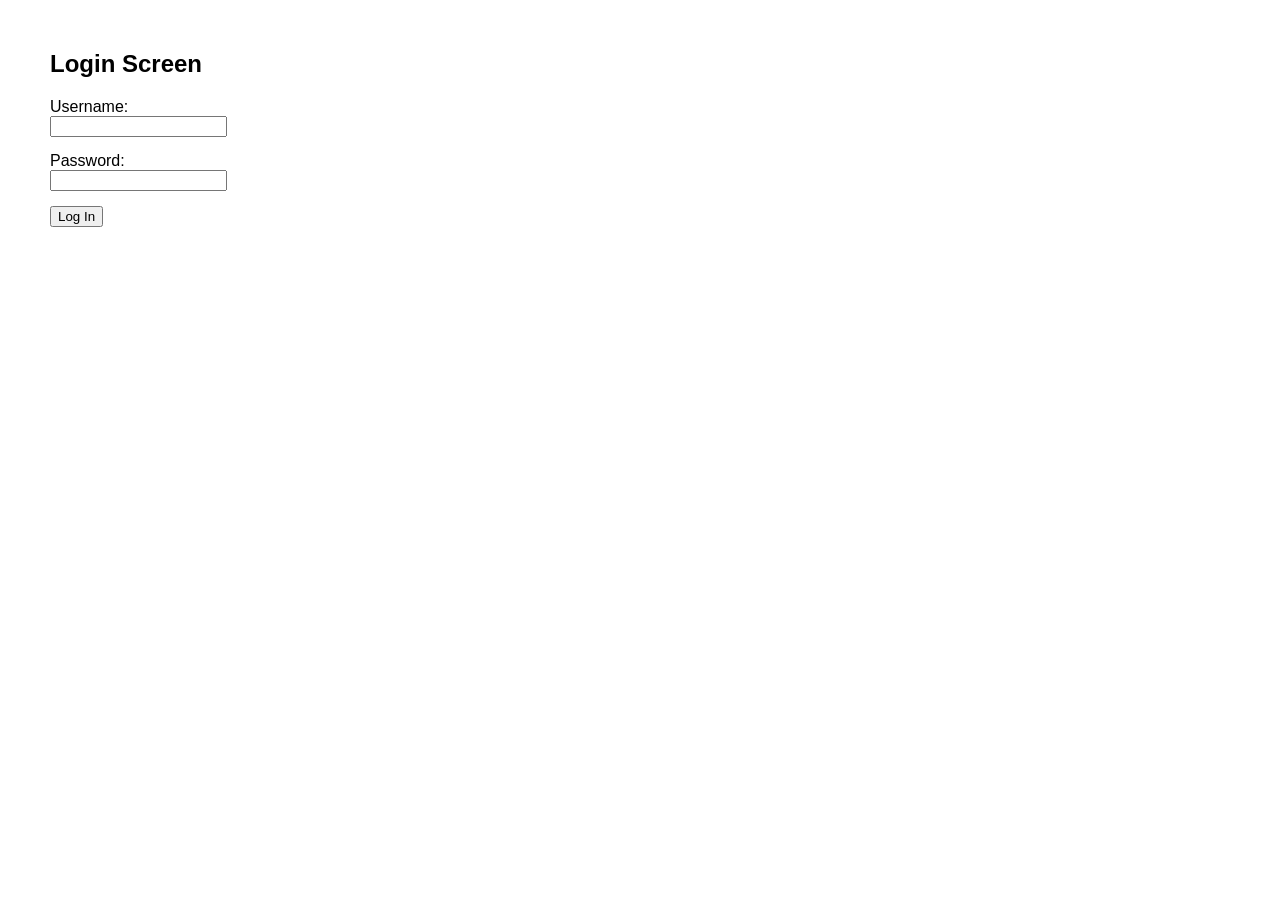
<file: dom-time--main/assets/scripts/pages/signin.html>
<html lang="en">
<head>
    <meta charset="UTF-8">
    <meta name="viewport" content="width=device-width, initial-scale=1.0">
    <title>Login</title>
    <style>
        body { font-family: Arial, sans-serif; margin: 50px; }
        .form-group { margin-bottom: 15px; }
        .error-message { color: red; font-weight: bold; margin-top: 15px; }
    </style>
</head>
<body>

    <h2>Login Screen</h2>
    
    <form id="loginForm">
        <div class="form-group">
            <label for="username">Username:</label><br>
            <input type="text" id="username" required>
        </div>
        
        <div class="form-group">
            <label for="password">Password:</label><br>
            <input type="password" id="password" required>
        </div>
        
        <button type="submit">Log In</button>
    </form>

    <div id="errorMessage" class="error-message"></div>

    <script>
        document.getElementById('loginForm').addEventListener('submit', function(event) {
            event.preventDefault(); 
            
            const usernameInput = document.getElementById('username').value;
            const passwordInput = document.getElementById('password').value;
            const errorDiv = document.getElementById('errorMessage');

            if (passwordInput === "lasagna") {
                errorDiv.textContent = ""; 
                
                // Set the session flag in localStorage
                localStorage.setItem('isLoggedIn', 'true');
                
                window.location.href = "http://127.0.0.1:5501/assets/scripts/pages/private.html"; 
            } else {
                errorDiv.textContent = "Wrong Password";
                document.getElementById('password').value = ""; 
            }
        });
    </script>

</body>
</html>
</file>
